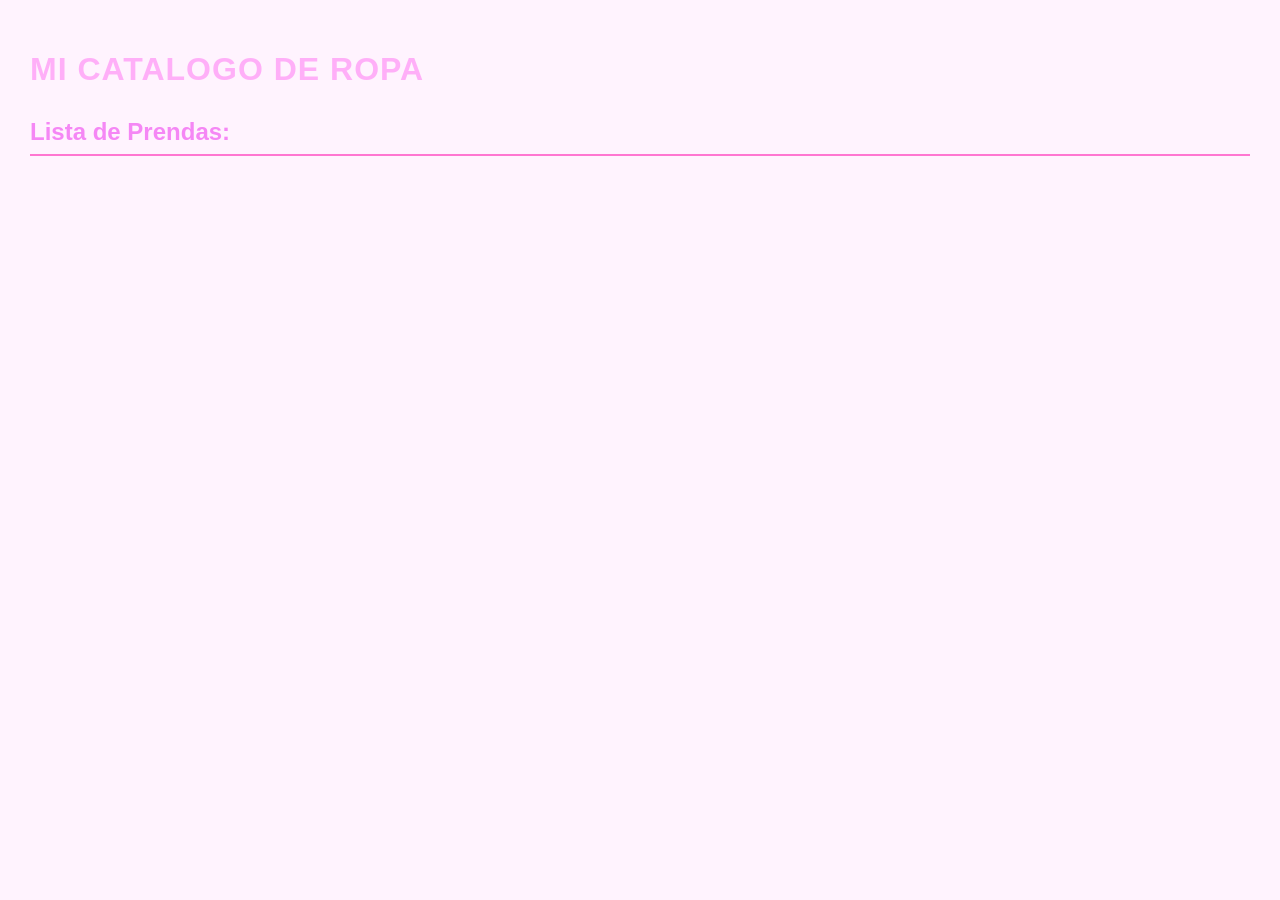
<file: vista/index.html>
<!DOCTYPE html>
<html lang="es">
<head>
    <meta charset="UTF-8">
    <title>TIENDA DE ROPA</title>
    <link rel="stylesheet" href="estilos.css">
</head>
<body>
    <h1> Mi catalogo de ROPA </h1>
    <h2> Lista de Prendas: </h2>
    <ul>
        <!--PRENDAS-->
    </ul>
</body>
</html>
</file>
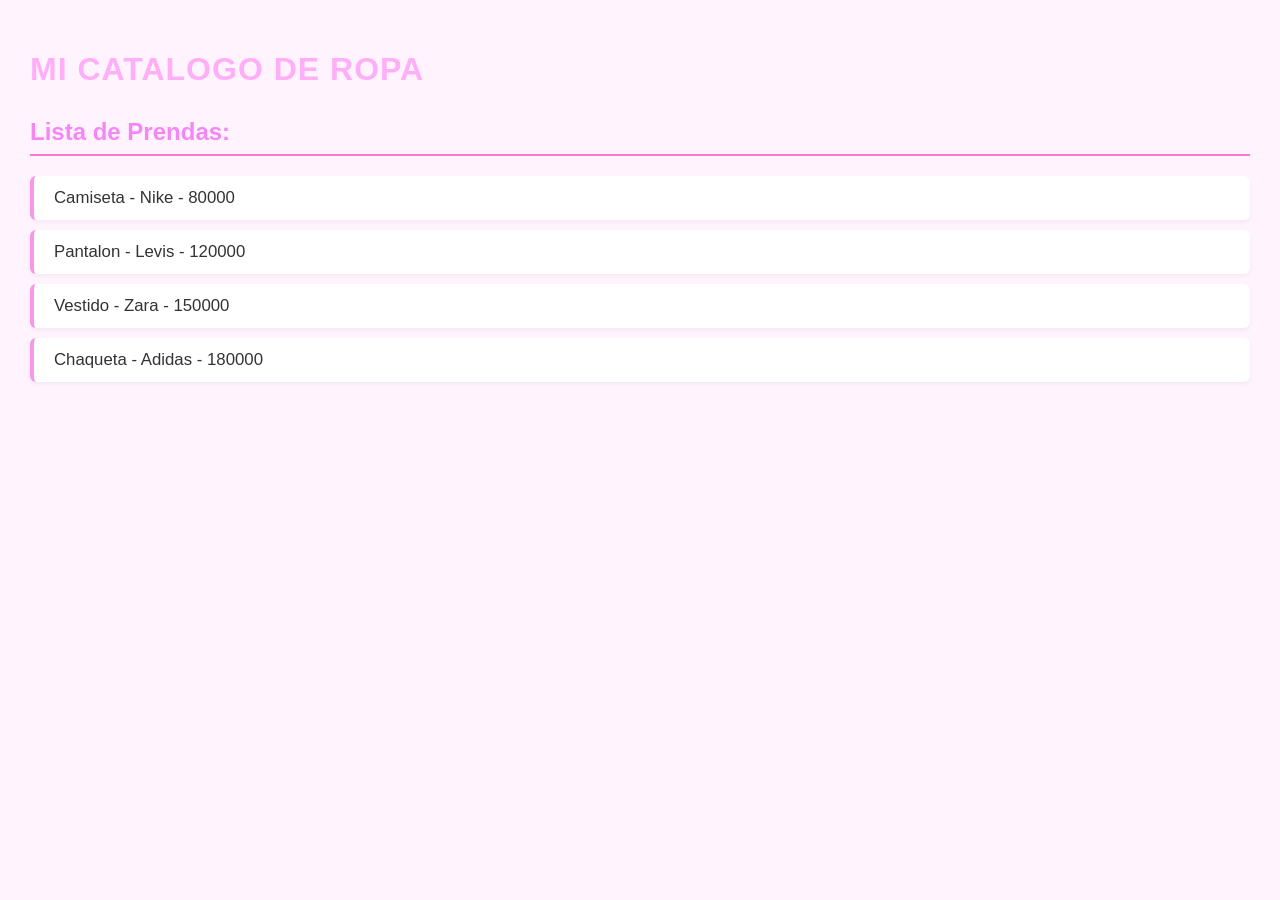
<file: vista/catalogo_ropa.html>
<!DOCTYPE html>
<html lang="es">
<head>
    <meta charset="UTF-8">
    <title>TIENDA DE ROPA</title>
    <link rel="stylesheet" href="estilos.css">
</head>
<body>
    <h1> Mi catalogo de ROPA </h1>
    <h2> Lista de Prendas: </h2>
    <ul>
        <li>Camiseta - Nike - 80000</li>
<li>Pantalon - Levis - 120000</li>
<li>Vestido - Zara - 150000</li>
<li>Chaqueta - Adidas - 180000</li>
    </ul>
</body>
</html>
</file>
<file: vista/estilos.css>
body {
    font-family: 'Segoe UI', Tahoma, Geneva, Verdana, sans-serif;
    background-color: #fff3fe;
    color: #333;
    margin: 0;
    padding: 30px;
}

h1 {
    color: #ffa2f7d5;
    text-transform: uppercase;
    letter-spacing: 1px;
    margin-bottom: 5px;
}

p {
    color: #87f5fd;
    font-style: italic;
    margin-top: 0;
}

h2 {
    color: #f587f5;
    border-bottom: 2px solid #ff76d1;
    padding-bottom: 8px;
    margin-top: 30px;
}

ul {
    list-style-type: none;
    padding: 0;
}

li {
    background-color: #ffffff;
    margin-bottom: 10px;
    padding: 12px 20px;
    border-radius: 6px;
    box-shadow: 0 2px 4px rgba(0, 0, 0, 0.05);
    border-left: 4px solid #f796ea;
    font-size: 1.05rem;
}
</file>
